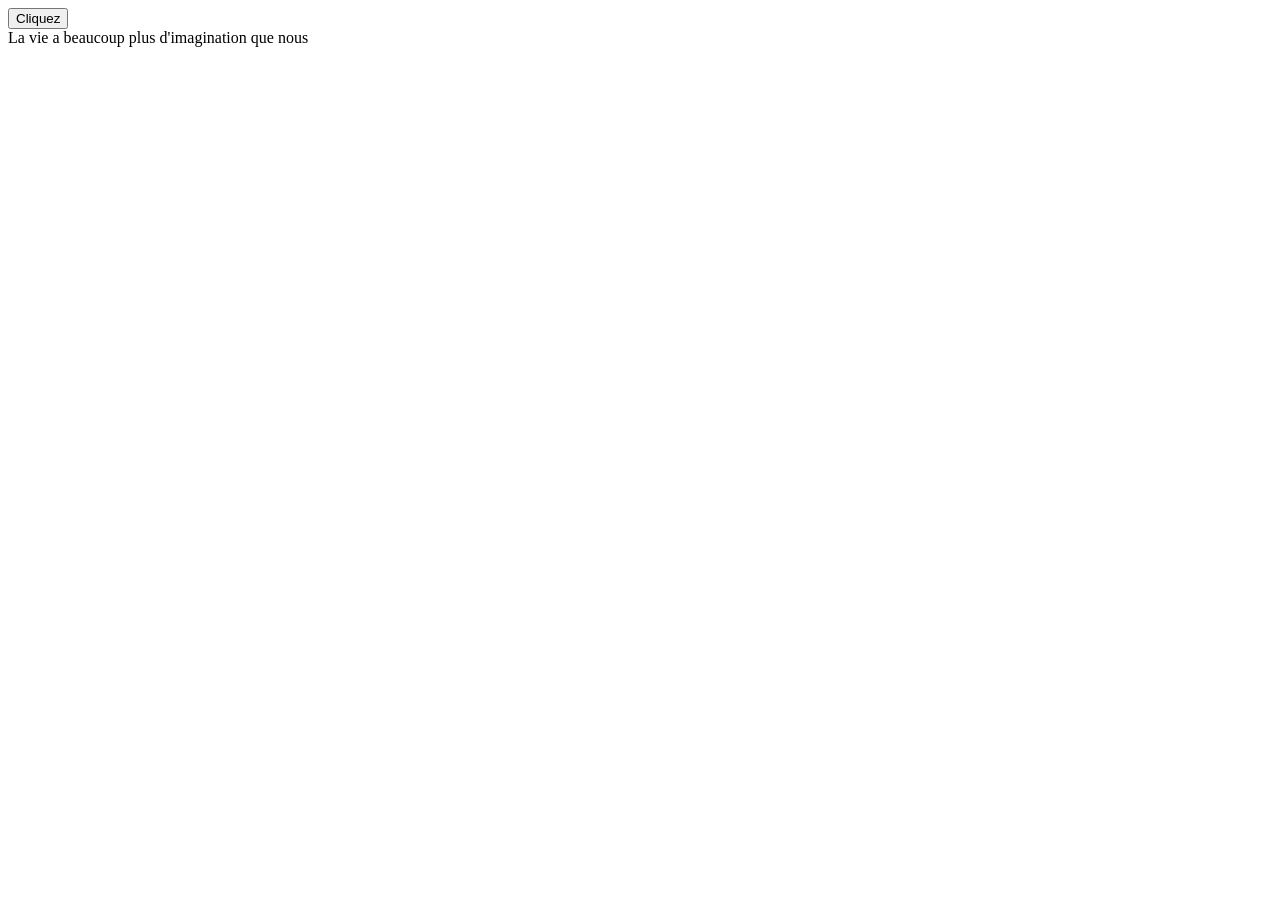
<file: Jour02/Job01/index.html>
<!DOCTYPE html>
<html>
<head>
</head>
<body>
    <button id="button">Cliquez</button>
    <article id="citation">La vie a beaucoup plus d'imagination que nous</article>
    <script src = "script.js"></script>
</body>
</html>
</file>
